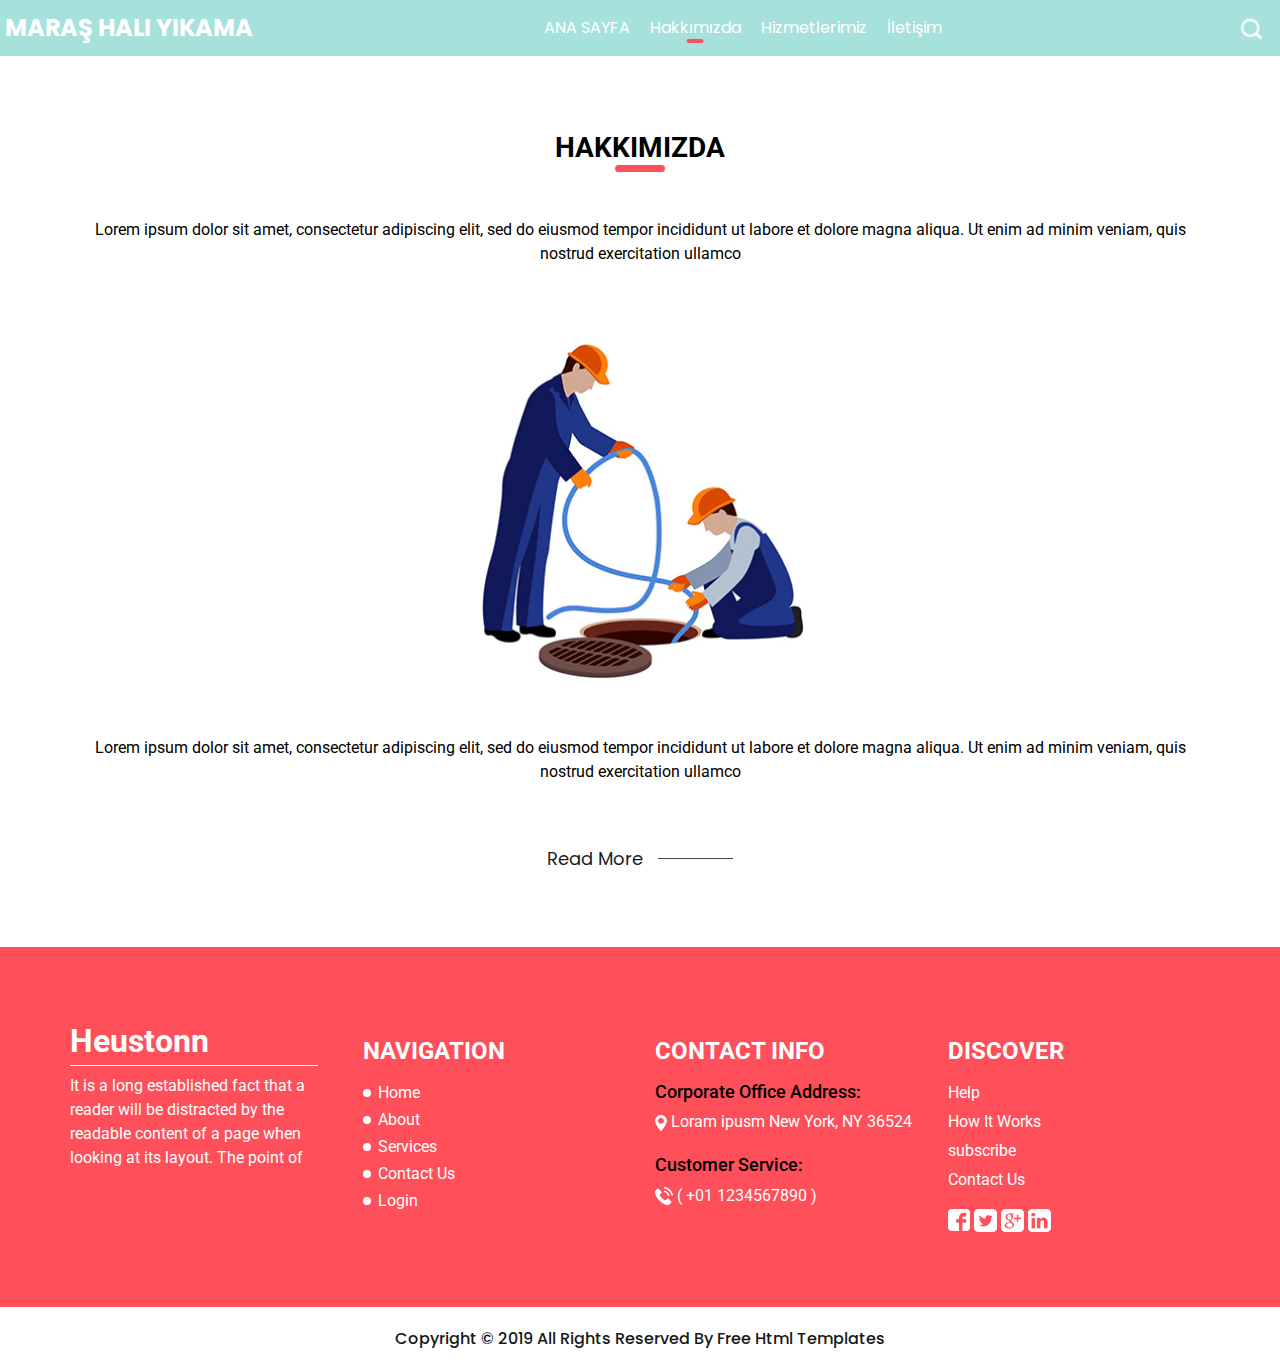
<file: about.html>
<!DOCTYPE html>
<html>
  <head>
    <!-- Basic -->
    <meta charset="utf-8" />
    <meta http-equiv="X-UA-Compatible" content="IE=edge" />
    <!-- Mobile Metas -->
    <meta
      name="viewport"
      content="width=device-width, initial-scale=1, shrink-to-fit=no"
    />
    <!-- Site Metas -->
    <meta name="keywords" content="" />
    <meta name="description" content="" />
    <meta name="author" content="" />

    <title>MARAŞ HALI YIKAMA</title>

    <!-- slider stylesheet -->
    <link
      rel="stylesheet"
      type="text/css"
      href="https://cdnjs.cloudflare.com/ajax/libs/OwlCarousel2/2.1.3/assets/owl.carousel.min.css"
    />

    <!-- bootstrap core css -->
    <link rel="stylesheet" type="text/css" href="css/bootstrap.css" />

    <!-- fonts style -->
    <link
      href="https://fonts.googleapis.com/css?family=Poppins:400,700|Roboto:400,700&display=swap"
      rel="stylesheet"
    />
    <!-- Custom styles for this template -->
    <link href="css/style.css" rel="stylesheet" />
    <!-- responsive style -->
    <link href="css/responsive.css" rel="stylesheet" />
  </head>

  <body>
    <div class="hero_area">
      <!-- header section strats -->
      <header class="header_section">
        <div class="container-fluid">
          <nav class="navbar navbar-expand-lg custom_nav-container">
            <a class="navbar-brand" href="index.html">
              <span> MARAŞ HALI YIKAMA </span>
            </a>
            <button
              class="navbar-toggler ml-auto"
              type="button"
              data-toggle="collapse"
              data-target="#navbarSupportedContent"
              aria-controls="navbarSupportedContent"
              aria-expanded="false"
              aria-label="Toggle navigation"
            >
              <span class="navbar-toggler-icon"></span>
            </button>

            <div class="collapse navbar-collapse" id="navbarSupportedContent">
              <div
                class="d-flex mx-auto flex-column flex-lg-row align-items-center"
              >
                <ul class="navbar-nav">
                  <li class="nav-item">
                    <a class="nav-link" href="index.html"
                      >ANA SAYFA <span class="sr-only">(current)</span></a
                    >
                  </li>
                  <li class="nav-item active">
                    <a class="nav-link" href="about.html"> Hakkımızda </a>
                  </li>
                  <li class="nav-item">
                    <a class="nav-link" href="service.html"> Hizmetlerimiz </a>
                  </li>
                  <li class="nav-item">
                    <a class="nav-link" href="contact.html">İletişim</a>
                  </li>
                  <!-- <li class="nav-item">
                  <a class="nav-link" href="#">Giriş Yap</a>
                </li> -->
                </ul>
              </div>
            </div>
            <form class="form-inline my-2 my-lg-0 ml-0 ml-lg-4 mb-3 mb-lg-0">
              <button
                class="btn my-2 my-sm-0 nav_search-btn"
                type="submit"
              ></button>
            </form>
          </nav>
        </div>
      </header>
      <!-- end header section -->
    </div>

    <!-- about section -->
    <section class="about_section layout_padding">
      <div class="container">
        <div class="custom_heading-container">
          <h3 class=" ">HAKKIMIZDA</h3>
        </div>
        <p class="layout_padding2-top">
          Lorem ipsum dolor sit amet, consectetur adipiscing elit, sed do
          eiusmod tempor incididunt ut labore et dolore magna aliqua. Ut enim ad
          minim veniam, quis nostrud exercitation ullamco
        </p>
        <div class="img-box layout_padding2">
          <img src="images/about-img.jpg" alt="" />
        </div>
        <p class="layout_padding2-bottom">
          Lorem ipsum dolor sit amet, consectetur adipiscing elit, sed do
          eiusmod tempor incididunt ut labore et dolore magna aliqua. Ut enim ad
          minim veniam, quis nostrud exercitation ullamco
        </p>
      </div>
      <div class="container">
        <div class="btn-box">
          <a href=""> Read More </a>
          <hr />
        </div>
      </div>
    </section>
    <!-- end about section -->

    <!-- info section -->
    <section class="info_section layout_padding">
      <div class="container">
        <div class="row">
          <div class="col-md-3">
            <div class="info-logo">
              <h2>Heustonn</h2>
              <p>
                It is a long established fact that a reader will be distracted
                by the readable content of a page when looking at its layout.
                The point of
              </p>
            </div>
          </div>
          <div class="col-md-3">
            <div class="info-nav">
              <h4>Navigation</h4>
              <ul>
                <li>
                  <a href="index.html"> Home </a>
                </li>
                <li>
                  <a href="about.html"> About </a>
                </li>
                <li>
                  <a href="service.html"> Services </a>
                </li>
                <li>
                  <a href="contact.html"> Contact Us </a>
                </li>
                <li>
                  <a href="#"> Login </a>
                </li>
              </ul>
            </div>
          </div>
          <div class="col-md-3">
            <div class="info-contact">
              <h4>Contact Info</h4>
              <div class="location">
                <h6>Corporate Office Address:</h6>
                <a href="">
                  <img src="images/location.png" alt="" />
                  <span> Loram ipusm New York, NY 36524 </span>
                </a>
              </div>
              <div class="call">
                <h6>Customer Service:</h6>
                <a href="">
                  <img src="images/telephone.png" alt="" />
                  <span> ( +01 1234567890 ) </span>
                </a>
              </div>
            </div>
          </div>
          <div class="col-md-3">
            <div class="discover">
              <h4>Discover</h4>
              <ul>
                <li>
                  <a href=""> Help </a>
                </li>
                <li>
                  <a href=""> How It Works </a>
                </li>
                <li>
                  <a href=""> subscribe </a>
                </li>
                <li>
                  <a href="contact.html"> Contact Us </a>
                </li>
              </ul>
              <div class="social-box">
                <a href="">
                  <img src="images/facebook.png" alt="" />
                </a>
                <a href="">
                  <img src="images/twitter.png" alt="" />
                </a>
                <a href="">
                  <img src="images/google-plus.png" alt="" />
                </a>
                <a href="">
                  <img src="images/linkedin.png" alt="" />
                </a>
              </div>
            </div>
          </div>
        </div>
      </div>
    </section>

    <!-- end info_section -->

    <!-- footer section -->
    <section class="container-fluid footer_section">
      <p>
        Copyright &copy; 2019 All Rights Reserved By
        <a href="https://html.design/">Free Html Templates</a>
      </p>
    </section>
    <!-- footer section -->

    <script type="text/javascript" src="js/jquery-3.4.1.min.js"></script>
    <script type="text/javascript" src="js/bootstrap.js"></script>
  </body>
</html>
</file>
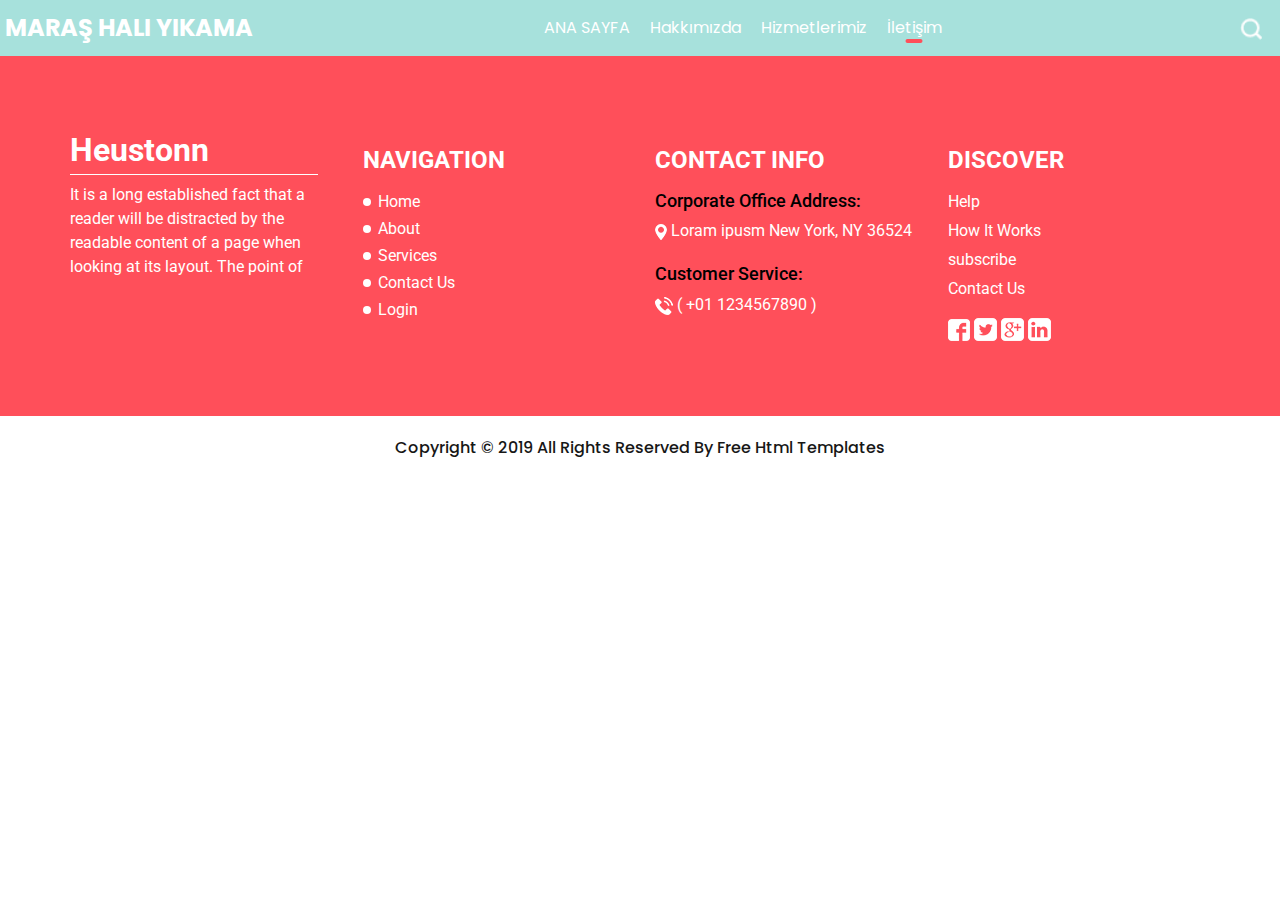
<file: contact.html>
<!DOCTYPE html>
<html>
  <head>
    <!-- Basic -->
    <meta charset="utf-8" />
    <meta http-equiv="X-UA-Compatible" content="IE=edge" />
    <!-- Mobile Metas -->
    <meta
      name="viewport"
      content="width=device-width, initial-scale=1, shrink-to-fit=no"
    />
    <!-- Site Metas -->
    <meta name="keywords" content="" />
    <meta name="description" content="" />
    <meta name="author" content="" />

    <title>MARAŞ HALI YIKAMA</title>

    <!-- slider stylesheet -->
    <link
      rel="stylesheet"
      type="text/css"
      href="https://cdnjs.cloudflare.com/ajax/libs/OwlCarousel2/2.1.3/assets/owl.carousel.min.css"
    />

    <!-- bootstrap core css -->
    <link rel="stylesheet" type="text/css" href="css/bootstrap.css" />

    <!-- fonts style -->
    <link
      href="https://fonts.googleapis.com/css?family=Poppins:400,700|Roboto:400,700&display=swap"
      rel="stylesheet"
    />
    <!-- Custom styles for this template -->
    <link href="css/style.css" rel="stylesheet" />
    <!-- responsive style -->
    <link href="css/responsive.css" rel="stylesheet" />
  </head>

  <body>
    <div class="hero_area">
      <!-- header section strats -->
      <header class="header_section">
        <div class="container-fluid">
          <nav class="navbar navbar-expand-lg custom_nav-container">
            <a class="navbar-brand" href="index.html">
              <span> MARAŞ HALI YIKAMA </span>
            </a>
            <button
              class="navbar-toggler ml-auto"
              type="button"
              data-toggle="collapse"
              data-target="#navbarSupportedContent"
              aria-controls="navbarSupportedContent"
              aria-expanded="false"
              aria-label="Toggle navigation"
            >
              <span class="navbar-toggler-icon"></span>
            </button>

            <div class="collapse navbar-collapse" id="navbarSupportedContent">
              <div
                class="d-flex mx-auto flex-column flex-lg-row align-items-center"
              >
                <ul class="navbar-nav">
                  <li class="nav-item">
                    <a class="nav-link" href="index.html"
                      >ANA SAYFA <span class="sr-only">(current)</span></a
                    >
                  </li>
                  <li class="nav-item">
                    <a class="nav-link" href="about.html"> Hakkımızda </a>
                  </li>
                  <li class="nav-item">
                    <a class="nav-link" href="service.html"> Hizmetlerimiz </a>
                  </li>
                  <li class="nav-item active">
                    <a class="nav-link" href="contact.html">İletişim</a>
                  </li>
                  <!-- <li class="nav-item">
                    <a class="nav-link" href="#">Giriş Yap</a>
                  </li> -->
                </ul>
              </div>
            </div>
            <form class="form-inline my-2 my-lg-0 ml-0 ml-lg-4 mb-3 mb-lg-0">
              <button
                class="btn my-2 my-sm-0 nav_search-btn"
                type="submit"
              ></button>
            </form>
          </nav>
        </div>
      </header>
      <!-- end header section -->
    </div>

    <!-- contact section -->

    <!-- <section class="contact_section layout_padding">
      <div class="custom_heading-container">
        <h3 class=" ">Booking Online</h3>
      </div>
      <div class="container layout_padding2-top">
        <div class="row">
          <div class="col-md-6 mx-auto">
            <form action="">
              <div>
                <input type="text" placeholder="NAME" />
              </div>
              <div>
                <input type="email" placeholder="EMAIL" />
              </div>
              <div>
                <input type="text" placeholder="PHONE NUMBER" />
              </div>
              <div>
                <select name="" id="">
                  <option value="" disabled selected>TYPE OF SERVICE</option>
                  <option value="">Service 1</option>
                  <option value="">Service 2</option>
                  <option value="">Service 3</option>
                </select>
              </div>
              <div>
                <input type="text" class="message-box" placeholder="MESSAGE" />
              </div>
              <div class="d-flex justify-content-center">
                <button>SEND</button>
              </div>
            </form>
          </div>
        </div>
      </div>
    </section> -->

    <!-- end contact section -->

    <!-- info section -->
    <section class="info_section layout_padding">
      <div class="container">
        <div class="row">
          <div class="col-md-3">
            <div class="info-logo">
              <h2>Heustonn</h2>
              <p>
                It is a long established fact that a reader will be distracted
                by the readable content of a page when looking at its layout.
                The point of
              </p>
            </div>
          </div>
          <div class="col-md-3">
            <div class="info-nav">
              <h4>Navigation</h4>
              <ul>
                <li>
                  <a href="index.html"> Home </a>
                </li>
                <li>
                  <a href="about.html"> About </a>
                </li>
                <li>
                  <a href="service.html"> Services </a>
                </li>
                <li>
                  <a href="contact.html"> Contact Us </a>
                </li>
                <li>
                  <a href="#"> Login </a>
                </li>
              </ul>
            </div>
          </div>
          <div class="col-md-3">
            <div class="info-contact">
              <h4>Contact Info</h4>
              <div class="location">
                <h6>Corporate Office Address:</h6>
                <a href="">
                  <img src="images/location.png" alt="" />
                  <span> Loram ipusm New York, NY 36524 </span>
                </a>
              </div>
              <div class="call">
                <h6>Customer Service:</h6>
                <a href="">
                  <img src="images/telephone.png" alt="" />
                  <span> ( +01 1234567890 ) </span>
                </a>
              </div>
            </div>
          </div>
          <div class="col-md-3">
            <div class="discover">
              <h4>Discover</h4>
              <ul>
                <li>
                  <a href=""> Help </a>
                </li>
                <li>
                  <a href=""> How It Works </a>
                </li>
                <li>
                  <a href=""> subscribe </a>
                </li>
                <li>
                  <a href="contact.html"> Contact Us </a>
                </li>
              </ul>
              <div class="social-box">
                <a href="">
                  <img src="images/facebook.png" alt="" />
                </a>
                <a href="">
                  <img src="images/twitter.png" alt="" />
                </a>
                <a href="">
                  <img src="images/google-plus.png" alt="" />
                </a>
                <a href="">
                  <img src="images/linkedin.png" alt="" />
                </a>
              </div>
            </div>
          </div>
        </div>
      </div>
    </section>

    <!-- end info_section -->

    <!-- footer section -->
    <section class="container-fluid footer_section">
      <p>
        Copyright &copy; 2019 All Rights Reserved By
        <a href="https://html.design/">Free Html Templates</a>
      </p>
    </section>
    <!-- footer section -->

    <script type="text/javascript" src="js/jquery-3.4.1.min.js"></script>
    <script type="text/javascript" src="js/bootstrap.js"></script>
  </body>
</html>
</file>
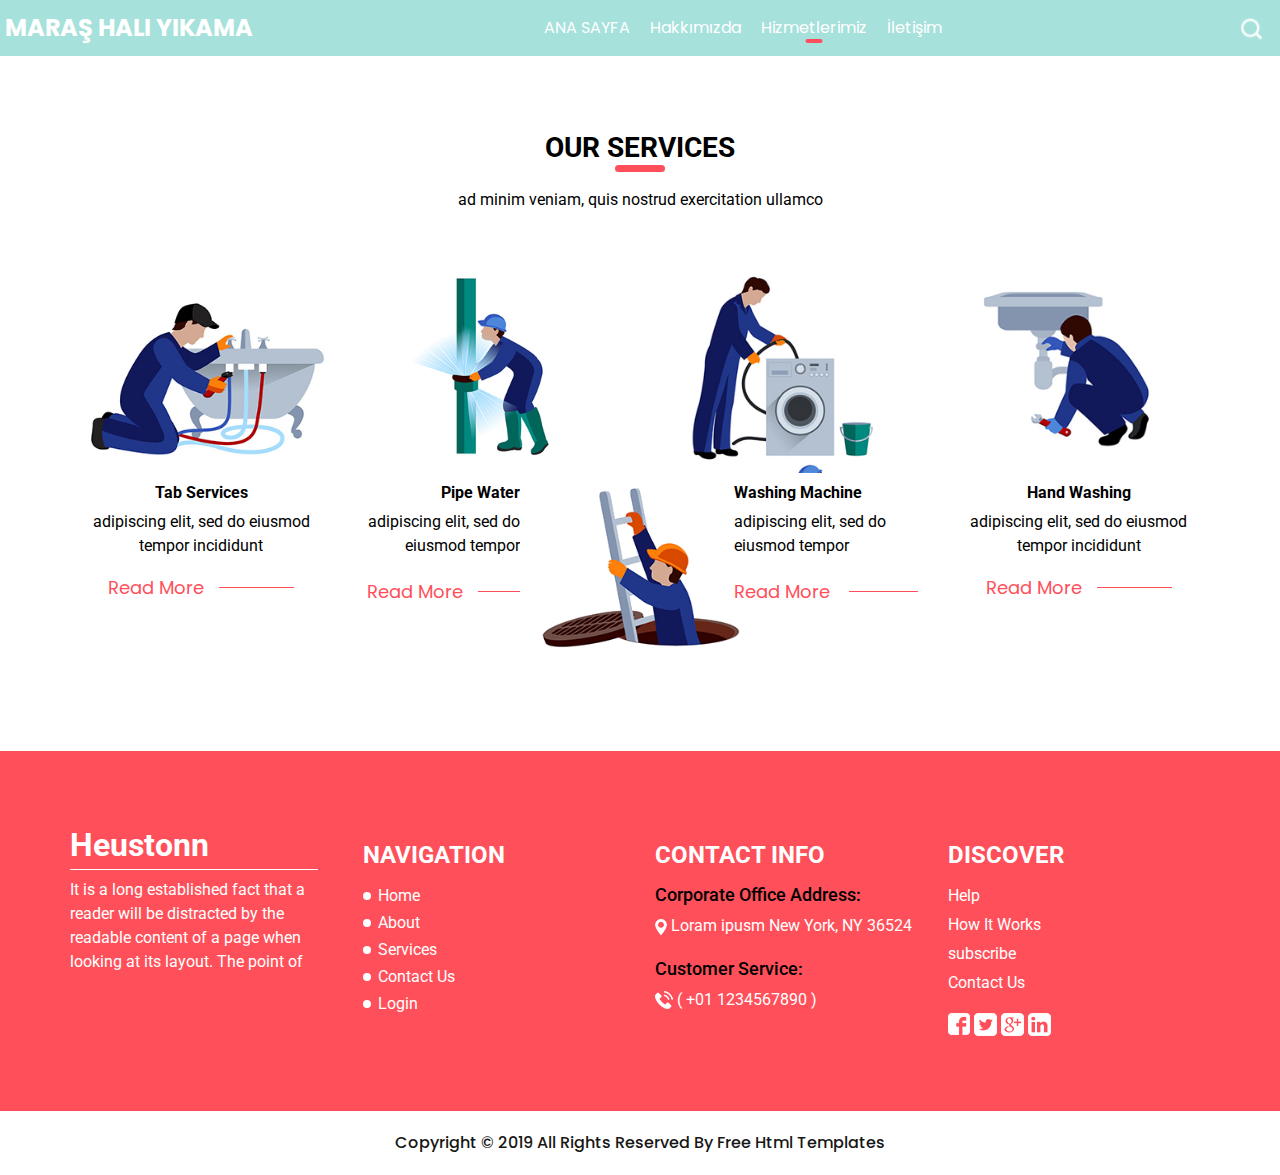
<file: service.html>
<!DOCTYPE html>
<html>
  <head>
    <!-- Basic -->
    <meta charset="utf-8" />
    <meta http-equiv="X-UA-Compatible" content="IE=edge" />
    <!-- Mobile Metas -->
    <meta
      name="viewport"
      content="width=device-width, initial-scale=1, shrink-to-fit=no"
    />
    <!-- Site Metas -->
    <meta name="keywords" content="" />
    <meta name="description" content="" />
    <meta name="author" content="" />

    <title>MARAŞ HALI YIKAMA</title>

    <!-- slider stylesheet -->
    <link
      rel="stylesheet"
      type="text/css"
      href="https://cdnjs.cloudflare.com/ajax/libs/OwlCarousel2/2.1.3/assets/owl.carousel.min.css"
    />

    <!-- bootstrap core css -->
    <link rel="stylesheet" type="text/css" href="css/bootstrap.css" />

    <!-- fonts style -->
    <link
      href="https://fonts.googleapis.com/css?family=Poppins:400,700|Roboto:400,700&display=swap"
      rel="stylesheet"
    />
    <!-- Custom styles for this template -->
    <link href="css/style.css" rel="stylesheet" />
    <!-- responsive style -->
    <link href="css/responsive.css" rel="stylesheet" />
  </head>

  <body>
    <div class="hero_area">
      <!-- header section strats -->
      <header class="header_section">
        <div class="container-fluid">
          <nav class="navbar navbar-expand-lg custom_nav-container">
            <a class="navbar-brand" href="index.html">
              <span> MARAŞ HALI YIKAMA </span>
            </a>
            <button
              class="navbar-toggler ml-auto"
              type="button"
              data-toggle="collapse"
              data-target="#navbarSupportedContent"
              aria-controls="navbarSupportedContent"
              aria-expanded="false"
              aria-label="Toggle navigation"
            >
              <span class="navbar-toggler-icon"></span>
            </button>

            <div class="collapse navbar-collapse" id="navbarSupportedContent">
              <div
                class="d-flex mx-auto flex-column flex-lg-row align-items-center"
              >
                <ul class="navbar-nav">
                  <li class="nav-item">
                    <a class="nav-link" href="index.html"
                      >ANA SAYFA <span class="sr-only">(current)</span></a
                    >
                  </li>
                  <li class="nav-item">
                    <a class="nav-link" href="about.html"> Hakkımızda </a>
                  </li>
                  <li class="nav-item active">
                    <a class="nav-link" href="service.html"> Hizmetlerimiz </a>
                  </li>
                  <li class="nav-item">
                    <a class="nav-link" href="contact.html">İletişim</a>
                  </li>
                  <!-- <li class="nav-item">
                  <a class="nav-link" href="#">Giriş</a>
                </li> -->
                </ul>
              </div>
            </div>
            <form class="form-inline my-2 my-lg-0 ml-0 ml-lg-4 mb-3 mb-lg-0">
              <button
                class="btn my-2 my-sm-0 nav_search-btn"
                type="submit"
              ></button>
            </form>
          </nav>
        </div>
      </header>
      <!-- end header section -->
    </div>

    <!-- service section -->

    <section class="service_section layout_padding">
      <div class="container">
        <div class="custom_heading-container">
          <h3 class=" ">OUR SERVICES</h3>
        </div>
        <p class="">ad minim veniam, quis nostrud exercitation ullamco</p>
        <div class="service_container">
          <div class="row">
            <div class="col-md-3">
              <div class="box b-1">
                <div class="img-box">
                  <img src="images/s-1.jpg" alt="" />
                </div>
                <div class="detail-box">
                  <h6>Tab Services</h6>
                  <p>adipiscing elit, sed do eiusmod tempor incididunt</p>
                  <div class="btn-box">
                    <a href=""> Read More </a>
                    <hr />
                  </div>
                </div>
              </div>
            </div>
            <div class="col-md-3">
              <div class="box b-2">
                <div class="img-box">
                  <img src="images/s-2.jpg" alt="" />
                </div>
                <div class="detail-box">
                  <h6>Pipe Water</h6>
                  <p>adipiscing elit, sed do eiusmod tempor incididunt</p>
                  <div class="btn-box">
                    <a href=""> Read More </a>
                    <hr />
                  </div>
                </div>
              </div>
            </div>
            <div class="col-md-3">
              <div class="box b-3">
                <div class="img-box">
                  <img src="images/s-3.jpg" alt="" />
                </div>
                <div class="detail-box">
                  <h6>Washing Machine</h6>
                  <p>adipiscing elit, sed do eiusmod tempor incididunt</p>
                  <div class="btn-box">
                    <a href=""> Read More </a>
                    <hr />
                  </div>
                </div>
              </div>
            </div>
            <div class="col-md-3">
              <div class="box b-4">
                <div class="img-box">
                  <img src="images/s-4.jpg" alt="" />
                </div>
                <div class="detail-box">
                  <h6>Hand Washing</h6>
                  <p>adipiscing elit, sed do eiusmod tempor incididunt</p>
                  <div class="btn-box">
                    <a href=""> Read More </a>
                    <hr />
                  </div>
                </div>
              </div>
            </div>
          </div>
        </div>
      </div>
    </section>

    <!-- end service section -->

    <!-- info section -->
    <section class="info_section layout_padding">
      <div class="container">
        <div class="row">
          <div class="col-md-3">
            <div class="info-logo">
              <h2>Heustonn</h2>
              <p>
                It is a long established fact that a reader will be distracted
                by the readable content of a page when looking at its layout.
                The point of
              </p>
            </div>
          </div>
          <div class="col-md-3">
            <div class="info-nav">
              <h4>Navigation</h4>
              <ul>
                <li>
                  <a href="index.html"> Home </a>
                </li>
                <li>
                  <a href="about.html"> About </a>
                </li>
                <li>
                  <a href="service.html"> Services </a>
                </li>
                <li>
                  <a href="contact.html"> Contact Us </a>
                </li>
                <li>
                  <a href="#"> Login </a>
                </li>
              </ul>
            </div>
          </div>
          <div class="col-md-3">
            <div class="info-contact">
              <h4>Contact Info</h4>
              <div class="location">
                <h6>Corporate Office Address:</h6>
                <a href="">
                  <img src="images/location.png" alt="" />
                  <span> Loram ipusm New York, NY 36524 </span>
                </a>
              </div>
              <div class="call">
                <h6>Customer Service:</h6>
                <a href="">
                  <img src="images/telephone.png" alt="" />
                  <span> ( +01 1234567890 ) </span>
                </a>
              </div>
            </div>
          </div>
          <div class="col-md-3">
            <div class="discover">
              <h4>Discover</h4>
              <ul>
                <li>
                  <a href=""> Help </a>
                </li>
                <li>
                  <a href=""> How It Works </a>
                </li>
                <li>
                  <a href=""> subscribe </a>
                </li>
                <li>
                  <a href="contact.html"> Contact Us </a>
                </li>
              </ul>
              <div class="social-box">
                <a href="">
                  <img src="images/facebook.png" alt="" />
                </a>
                <a href="">
                  <img src="images/twitter.png" alt="" />
                </a>
                <a href="">
                  <img src="images/google-plus.png" alt="" />
                </a>
                <a href="">
                  <img src="images/linkedin.png" alt="" />
                </a>
              </div>
            </div>
          </div>
        </div>
      </div>
    </section>

    <!-- end info_section -->

    <!-- footer section -->
    <section class="container-fluid footer_section">
      <p>
        Copyright &copy; 2019 All Rights Reserved By
        <a href="https://html.design/">Free Html Templates</a>
      </p>
    </section>
    <!-- footer section -->

    <script type="text/javascript" src="js/jquery-3.4.1.min.js"></script>
    <script type="text/javascript" src="js/bootstrap.js"></script>
  </body>
</html>
</file>
<file: css/style.css>
body {
  font-family: "Roboto", sans-serif;
  color: #000000;
  background-color: #ffffff;
}

.layout_padding {
  padding: 75px 0;
}

.layout_padding2 {
  padding: 45px 0;
}

.layout_padding2-top {
  padding-top: 45px;
}

.layout_padding2-bottom {
  padding-bottom: 45px;
}

.layout_padding-top {
  padding-top: 75px;
}

.layout_padding-bottom {
  padding-bottom: 75px;
}

.custom_heading-container {
  display: -webkit-box;
  display: -ms-flexbox;
  display: flex;
  -webkit-box-pack: center;
  -ms-flex-pack: center;
  justify-content: center;
}

.custom_heading-container h3 {
  text-transform: uppercase;
  font-weight: bold;
  color: #000000;
  position: relative;
}

.custom_heading-container h3::before {
  content: "";
  position: absolute;
  bottom: -7px;
  left: 50%;
  width: 50px;
  height: 7px;
  -webkit-transform: translateX(-50%);
  transform: translateX(-50%);
  background-color: #ff4f5a;
  border-radius: 15px;
}

.btn-box {
  display: -webkit-box;
  display: -ms-flexbox;
  display: flex;
  -webkit-box-align: center;
  -ms-flex-align: center;
  align-items: center;
  -webkit-box-pack: center;
  -ms-flex-pack: center;
  justify-content: center;
  font-family: "Poppins", sans-serif;
}

.btn-box a {
  color: #1d1d1d;
  margin-right: 15px;
  font-size: 18px;
}

.btn-box hr {
  width: 75px;
  height: 1.2px;
  border: none;
  background-color: #464646;
  margin: 0;
}

/*header section*/
.sub_page .hero_area {
  height: auto;
}

.hero_area.sub_pages {
  height: auto;
}

.header_section {
  background-color: rgb(167, 225, 220);
  font-family: "Poppins", sans-serif;
  position: sticky;
  top: 0;
  right: 0;
  left: 0;
  z-index: 999;
}

.header_section .container-fluid {
  padding-right: 5px;
  padding-left: 5px;
}

.header_section .nav_container {
  margin: 0 auto;
}

.custom_nav-container .navbar-nav .nav-item .nav-link {
  padding: 10px 10px;
  color: #ffffff;
  text-align: center;
  position: relative;
}

.custom_nav-container .navbar-nav .nav-item .nav-link::before {
  content: "";
  display: none;
  position: absolute;
  bottom: 7px;
  left: 50%;
  width: 17px;
  height: 4px;
  -webkit-transform: translateX(-50%);
  transform: translateX(-50%);
  background-color: #ff4f5a;
  border-radius: 5px;
}

.custom_nav-container .navbar-nav .nav-item .nav-link:hover::before {
  display: block;
}

.custom_nav-container .navbar-nav .nav-item.active a::before {
  display: block;
}

a,
a:hover,
a:focus {
  text-decoration: none;
}

a:hover,
a:focus {
  color: initial;
}

.btn,
.btn:focus {
  outline: none !important;
  -webkit-box-shadow: none;
  box-shadow: none;
}

.custom_nav-container .nav_search-btn {
  background-image: url(../images/search-icon.png);
  background-size: 22px;
  background-repeat: no-repeat;
  background-position-y: 7px;
  width: 35px;
  height: 35px;
  padding: 0;
  border: none;
}

.navbar-brand {
  display: -webkit-box;
  display: -ms-flexbox;
  display: flex;
  -webkit-box-align: center;
  -ms-flex-align: center;
  align-items: center;
}

.navbar-brand img {
  width: 45px;
  margin-right: 5px;
}

.navbar-brand span {
  font-weight: bold;
  font-size: 24px;
  color: #ffffff;
}

.custom_nav-container {
  z-index: 99999;
  padding: 5px 0;
}

.custom_nav-container .navbar-toggler {
  outline: none;
  padding: 0%;
}

.custom_nav-container .navbar-toggler .navbar-toggler-icon {
  background-image: url(../images/menu.png);
  background-size: 42px;
}

/*end header section*/
/* slider section */
.slider_section .row {
  -webkit-box-align: center;
  -ms-flex-align: center;
  align-items: center;
}

.slider_section .img-box img {
  width: 100%;
}

.slider_section .detail-box h1 {
  font-weight: bold;
  font-size: 4rem;
  color: #1a2e35;
}

.slider_section .detail-box h1 span {
  color: #ff4f5a;
}

.slider_section .slider_nav-box {
  display: -webkit-box;
  display: -ms-flexbox;
  display: flex;
  -webkit-box-pack: justify;
  -ms-flex-pack: justify;
  justify-content: space-between;
  -webkit-box-align: center;
  -ms-flex-align: center;
  align-items: center;
}

.slider_section .slider_nav-box .custom_carousel-control {
  display: -webkit-box;
  display: -ms-flexbox;
  display: flex;
}

.slider_section .carousel-control-prev,
.slider_section .carousel-control-next {
  position: unset;
  width: 50px;
  height: 50px;
  opacity: 1;
  background-repeat: no-repeat;
  background-size: 20px;
  background-position: center;
}

.slider_section .carousel-control-prev {
  left: 2%;
  background-image: url(../images/left-arrow-black.png);
}

.slider_section .carousel-control-prev:hover {
  background-image: url(../images/left-arrow.png);
}

.slider_section .carousel-control-next {
  right: 2%;
  background-image: url(../images/right-arrow-black.png);
}

.slider_section .carousel-control-next:hover {
  background-image: url(../images/right-arrow.png);
}

/* end slider section */
.bg {
  background-image: url(../images/bg.jpg);
  background-size: cover;
}

.about_section {
  text-align: center;
}

.about_section .img-box img {
  width: 350px;
}

.service_section {
  text-align: center;
  position: relative;
}

.service_section .custom_heading-container {
  margin-bottom: 15px;
}

.service_section .service_container {
  padding: 45px 0 75px 0;
}

.service_section .box.b-2 .detail-box {
  width: 60%;
  text-align: right;
  overflow: hidden;
}

.service_section .box.b-2 .detail-box p {
  height: 52px;
  overflow: hidden;
}

.service_section .box.b-2 .detail-box a {
  min-width: 100px;
}

.service_section .box.b-3 .detail-box {
  width: 70%;
  margin-left: auto;
  overflow: hidden;
  text-align: left;
}

.service_section .box.b-3 .detail-box p {
  height: 52px;
  overflow: hidden;
}

.service_section .box.b-3 .detail-box a {
  min-width: 100px;
}

.service_section .img-box img {
  height: 200px;
}

.service_section .detail-box {
  height: 118px;
  margin-top: 10px;
}

.service_section .detail-box h6 {
  font-weight: bold;
}

.service_section .detail-box .btn-box a {
  color: #ff4f5a;
}

.service_section .detail-box .btn-box hr {
  background-color: #ff4f5a;
}

.service_section::before {
  content: "";
  width: 200px;
  height: 175px;
  position: absolute;
  bottom: 95px;
  left: 50%;
  -webkit-transform: translateX(-50%);
  transform: translateX(-50%);
  background-size: cover;
  background-image: url(../images/worker.png);
}

.work_section {
  background-color: rgb(167, 225, 220);
}

.work_section .custom_heading-container h3 {
  color: #ffffff;
}

.work_section .custom_heading-container h3::before {
  background-color: #ffffff;
}

.work_section .work_container {
  display: -webkit-box;
  display: -ms-flexbox;
  display: flex;
  -webkit-box-pack: center;
  -ms-flex-pack: center;
  justify-content: center;
  text-align: center;
  -ms-flex-wrap: wrap;
  flex-wrap: wrap;
  padding: 45px 0;
}

.work_section .work_container .box {
  width: 275px;
  height: 275px;
  display: -webkit-box;
  display: -ms-flexbox;
  display: flex;
  -webkit-box-orient: vertical;
  -webkit-box-direction: normal;
  -ms-flex-direction: column;
  flex-direction: column;
  -webkit-box-align: center;
  -ms-flex-align: center;
  align-items: center;
  padding: 35px 0 20px 0;
  background-color: #ffffff;
  border-radius: 5px;
  margin: 45px 10px;
  -webkit-box-shadow: 0 0 8px 0px rgba(0, 0, 0, 0.1);
  box-shadow: 0 0 8px 0px rgba(0, 0, 0, 0.1);
}

.work_section .work_container .box .img-box {
  width: 150px;
}

.work_section .work_container .box .img-box img {
  width: 100%;
}

.work_section .work_container .box .name {
  margin-top: 10px;
}

.work_section .work_container .box.b-1,
.work_section .work_container .box.b-3 {
  -webkit-animation: odd-box-animate 2s infinite;
  animation: odd-box-animate 2s infinite;
}

.work_section .work_container .box.b-2,
.work_section .work_container .box.b-4 {
  -webkit-animation: even-box-animate 2s infinite;
  animation: even-box-animate 2s infinite;
}

@-webkit-keyframes odd-box-animate {
  0% {
    -webkit-transform: translateY(45px);
    transform: translateY(45px);
  }
  50% {
    -webkit-transform: translateY(-45px);
    transform: translateY(-45px);
  }
  100% {
    -webkit-transform: translateY(45px);
    transform: translateY(45px);
  }
}

@keyframes odd-box-animate {
  0% {
    -webkit-transform: translateY(45px);
    transform: translateY(45px);
  }
  50% {
    -webkit-transform: translateY(-45px);
    transform: translateY(-45px);
  }
  100% {
    -webkit-transform: translateY(45px);
    transform: translateY(45px);
  }
}

@-webkit-keyframes even-box-animate {
  0% {
    -webkit-transform: translateY(-45px);
    transform: translateY(-45px);
  }
  50% {
    -webkit-transform: translateY(45px);
    transform: translateY(45px);
  }
  100% {
    -webkit-transform: translateY(-45px);
    transform: translateY(-45px);
  }
}

@keyframes even-box-animate {
  0% {
    -webkit-transform: translateY(-45px);
    transform: translateY(-45px);
  }
  50% {
    -webkit-transform: translateY(45px);
    transform: translateY(45px);
  }
  100% {
    -webkit-transform: translateY(-45px);
    transform: translateY(-45px);
  }
}

.work_section .btn-box a {
  color: #ffffff;
}

.work_section .btn-box hr {
  background-color: #ffffff;
}

.contact_section input,
.contact_section select {
  width: 100%;
  border: 0;
  padding: 15px 12px;
  background-color: #f2f2f2;
  outline: none;
  margin: 10px 0;
}

.contact_section input::-webkit-input-placeholder,
.contact_section select::-webkit-input-placeholder {
  color: #3a3a3a;
}

.contact_section input:-ms-input-placeholder,
.contact_section select:-ms-input-placeholder {
  color: #3a3a3a;
}

.contact_section input::-ms-input-placeholder,
.contact_section select::-ms-input-placeholder {
  color: #3a3a3a;
}

.contact_section input::placeholder,
.contact_section select::placeholder {
  color: #3a3a3a;
}

.contact_section button {
  background-color: #ff4f5a;
  padding: 12px 55px;
  outline: none;
  border: none;
  border: 1px solid #ff4f5a;
  color: #fff;
  margin-top: 25px;
}

.contact_section button:hover {
  color: #ff4f5a;
  background-color: transparent;
}

.client_section .client_container {
  display: -webkit-box;
  display: -ms-flexbox;
  display: flex;
  -webkit-box-orient: vertical;
  -webkit-box-direction: normal;
  -ms-flex-direction: column;
  flex-direction: column;
  -webkit-box-align: center;
  -ms-flex-align: center;
  align-items: center;
  width: 600px;
  border: 1px solid #cccccc;
  padding: 45px 35px 35px 25px;
  background-color: #ffffff;
  margin: 0 auto;
}

.client_section .client_container .detail-box p {
  text-align: center;
}

.client_section .client_container .client_id {
  display: -webkit-box;
  display: -ms-flexbox;
  display: flex;
  -webkit-box-align: center;
  -ms-flex-align: center;
  align-items: center;
  margin-top: 25px;
}

.client_section .client_container .client_id .img-box {
  width: 75px;
  margin-right: 10px;
}

.client_section .client_container .client_id .img-box img {
  width: 100%;
}

.client_section .client_container .client_id .name h5 {
  text-transform: uppercase;
}

.client_section .client_container .client_id .name h6 {
  color: #ff4f5a;
}

.info_section {
  background-color: #ff4f5a;
  color: #ffffff;
}

.info_section a {
  color: #ffffff;
}

.info_section h4 {
  text-transform: uppercase;
  margin-top: 15px;
  margin-bottom: 15px;
  font-weight: bold;
}

.info_section .info-logo h2 {
  font-weight: bold;
  font-size: 2rem;
  border-bottom: 1px solid #ffffff;
  padding-bottom: 5px;
  margin-right: 15px;
}

.info_section .info-nav ul {
  padding-left: 15px;
}

.info_section .info-nav ul li {
  list-style-type: none;
  position: relative;
  margin: 3px 0;
}

.info_section .info-nav ul li::before {
  content: "";
  width: 8px;
  height: 8px;
  background-color: #ffffff;
  position: absolute;
  top: 50%;
  left: -15px;
  -webkit-transform: translateY(-50%);
  transform: translateY(-50%);
  border-radius: 100%;
}

.info_section .info-contact h6 {
  color: #000000;
  font-size: 18px;
}

.info_section .info-contact .call {
  margin-top: 20px;
}

.info_section .discover ul {
  padding: 0;
}

.info_section .discover ul li {
  list-style-type: none;
  margin: 5px 0;
}

/* footer section*/
.footer_section {
  background-color: #ffffff;
  padding: 20px;
  font-family: "Poppins", sans-serif;
  font-weight: 500;
}

.footer_section p {
  color: #171717;
  margin: 0;
  text-align: center;
}

.footer_section a {
  color: #171717;
}

.icon-bar {
  position: fixed;
  top: 80%;
  -webkit-transform: translateY(-50%);
  -ms-transform: translateY(-50%);
  transform: translateY(-50%);
}
#icon-wpp {
  position: fixed;
  top: 80%;
  right: 0;
  -webkit-transform: translateY(-50%);
  -ms-transform: translateY(-50%);
  transform: translateY(-50%);
}
#icon-barr {
  position: fixed;
  top: 80%;
  left: 0;
  -webkit-transform: translateY(-50%);
  -ms-transform: translateY(-50%);
  transform: translateY(-50%);
}
.icon-bar a {
  display: block;
  padding: 16px;
  /* color: #448edd; */
  border-radius: 100%;
  margin: 5px;
  font-size: 20px;
  -webkit-transition: all 0.3s ease;
  transition: all 0.3s ease;
  text-align: center;
}
.whatsapp {
  background: #53d365;
  color: #448edd;
}
.phone {
  background: #ff4f5a;
  color: #000000;
  &:hover {
    color: #53d365;
  }
}

@media screen and (min-width: 600px) {
  .phone {
    visibility: hidden;
    clear: both;
    float: left;
    margin: 10px auto 5px 20px;
    width: 28%;
    display: none;
  }
  .whatsapp {
    visibility: hidden;
    clear: both;
    float: right;
    margin: 10px 20px 5px auto;
    width: 28%;
    display: none;
  }
}

/* end footer section*/
/*# sourceMappingURL=style.css.map */
</file>
<file: css/responsive.css>
@media (max-width: 1120px) {}

@media (max-width: 992px) {
    .custom_nav-container .nav_search-btn {
        display: none;
    }

    .service_section::before {
        bottom: 45px;
    }

    .service_section .service_container {
        padding: 45px 0 125px 0;
    }



    .service_section .box.b-2 .detail-box {
        width: auto;
    }

    .service_section .box.b-3 .detail-box {
        width: auto;
    }


}

@media (max-width: 768px) {
    .slider_section .detail-box {
        text-align: center;
        margin-top: 25px;
    }

    .info_section .col-md-3 {
        text-align: center;
    }

    .info_section .col-md-3:not(:nth-last-child(1)) {
        margin-bottom: 35px;
    }

    .service_section .box.b-1 .detail-box {
        text-align: left;
    }

    .service_section .box.b-4 .detail-box {
        text-align: right;
    }

    .service_section .box {
        margin: 25px 0;
    }

    .info_section .info-nav ul {
        display: flex;
        flex-direction: column;
        align-items: center;
    }

    .client_section .client_container {
        width: 100%;
    }
}

@media (max-width: 576px) {
    .slider_section .detail-box h1 {
        font-size: 3.5rem;
    }

    .about_section .img-box img {
        width: 100%;
    }

    @keyframes odd-box-animate {
        0% {
            transform: translateY(25px);
        }

        50% {
            transform: translateY(-25px);
        }

        100% {
            transform: translateY(25px);
        }
    }

    @keyframes even-box-animate {
        0% {
            transform: translateY(-25px);
        }

        50% {
            transform: translateY(25px);
        }

        100% {
            transform: translateY(-25px);
        }
    }

    .work_section .work_container .box.b-1,
    .work_section .work_container .box.b-3,
    .work_section .work_container .box.b-2,
    .work_section .work_container .box.b-4 {
        animation-duration: 1.5s;
    }
}

@media (max-width: 480px) {}

@media (max-width: 420px) {
    .slider_section .detail-box h1 {
        font-size: 3rem;
    }

    element {}

    .custom_heading-container h3 {

        text-transform: uppercase;
        font-weight: bold;
        color: #000000;
        position: relative;

    }

    .custom_heading-container h3 {
        font-size: 1.5rem;
    }
}

@media (max-width: 360px) {}

@media (min-width: 1200px) {
    .container {
        max-width: 1170px;
    }
}
</file>
